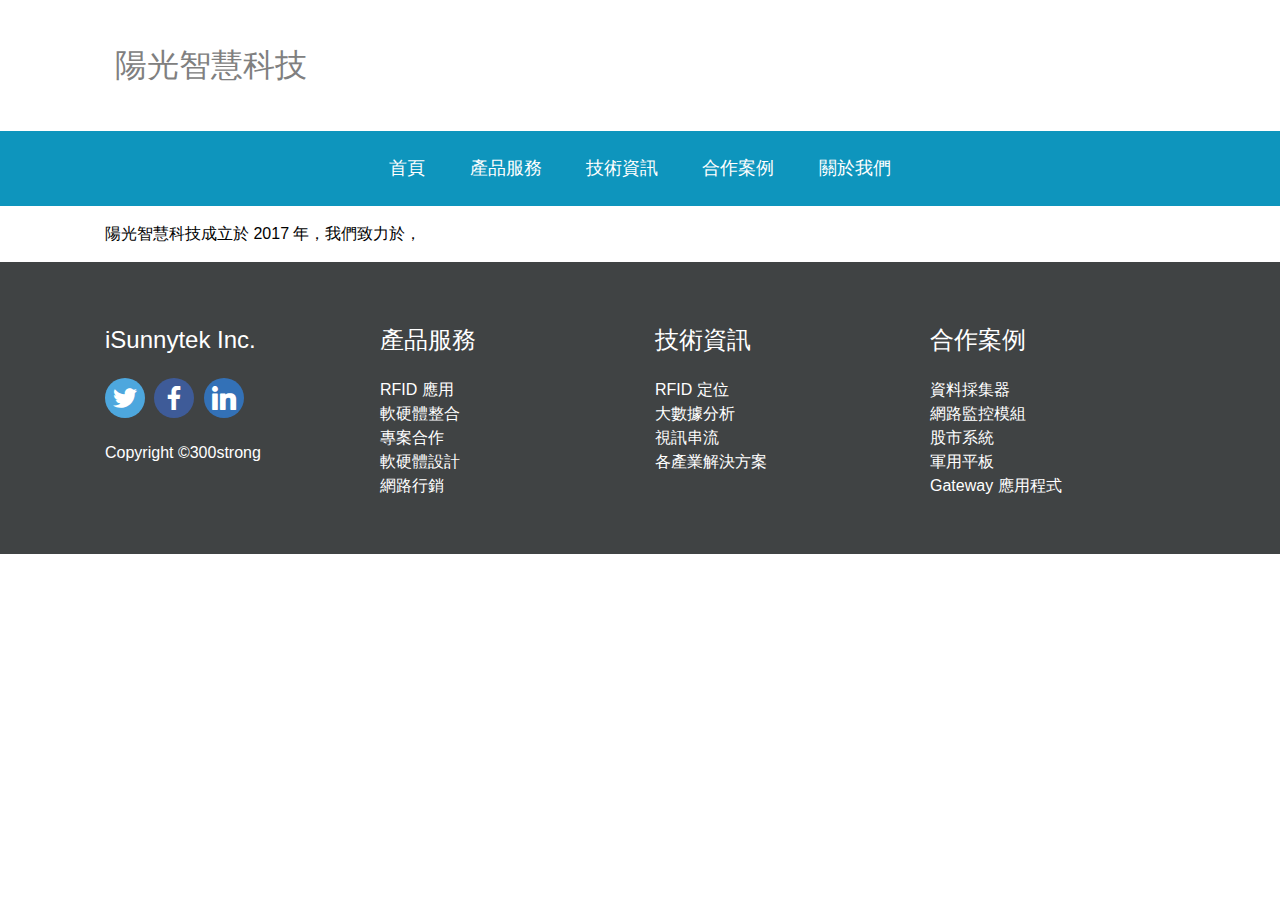
<file: intro.html>
<!DOCTYPE HTML>
<html lang="en">
<head>
    <meta charset="utf-8">
    <meta name="viewport" content="width=device-width, initial-scale=1">
    <title>陽光智慧科技</title>
    <link rel="stylesheet" href="css/normalize.css" />
    <link rel="stylesheet" href="css/style.css" />
    <script src='https://code.jquery.com/jquery-3.1.0.min.js'></script>
    <script type="text/javascript" src="js/script.js"></script>

</head>

<body>
  <header class="site-header">
    <div class="container">
	  <div class="site-logo"><h1>陽光智慧科技</h1></div>
    <div class="site-header-toggle">
      <p>Menu</p>
      <ul>
        <li>產品服務</li>
        <li>技術資訊</li>
        <li>合作案例</li>
      </ul>
    </div>
	</div>


  <div class="nav site-menu">
    <div class="container">
		    <a href="#" class="nav-link">首頁</a>
        <a href="#" class="nav-link">產品服務</a>
        <a href="#" class="nav-link">技術資訊</a>
        <a href="#" class="nav-link">合作案例</a>
        <a href="#" class="nav-link">關於我們</a>
    </div>
  </div>


  </header>


  <div class="container">
		<div class="container">
  		<div class="row">
        <p>
          陽光智慧科技成立於 2017 年，我們致力於，
        </p>
      </div>
		</div>
  </div>

  <footer class="site-footer">
    <div class="container">
		<div class="row">
		  <div class="col-md-3">
			<h2>iSunnytek Inc.</h2>
      <ul class="soc">
        <li><a class="soc-twitter" href="#"></a></li>
        <li><a class="soc-facebook" href="#"></a></li>
        <li><a class="soc-linkedin soc-icon-last" href="#"></a></li>
      </ul>
			<p>Copyright ©300strong</p>
			<!-- <p>商標及法律 隱私權政策</p> -->
		  </div>
		  <div class="col-md-3">
			<h2>產品服務</h2>
			<ul>
			  <li><a href=#>RFID 應用</a></li>
			  <li><a href=#>軟硬體整合</a></li>
			  <li><a href=#>專案合作</a></li>
			  <li><a href=#>軟硬體設計</a></li>
			  <li><a href=#>網路行銷</a></li>
			</ul>
		  </div>
		  <div class="col-md-3">
			<h2>技術資訊</h2>
			<ul>
			  <li><a href=#>RFID 定位</a></li>
			  <li><a href=#>大數據分析</a></li>
			  <li><a href=#>視訊串流</a></li>
			  <li><a href=#>各產業解決方案</a></li>
			</ul>
		  </div>
		  <div class="col-md-3">
			<h2>合作案例</h2>
			<ul>
			  <li><a href=#>資料採集器</a></li>
			  <li><a href=#>網路監控模組</a></li>
        <li><a href=#>股市系統</a></li>
        <li><a href=#>軍用平板</a></li>
        <li><a href=#>Gateway 應用程式</a></li>
			</ul>
		  </div>
		</div>
	  </div>
    </div>
  </footer>
</body>
</html>
</file>
<file: css/style.css>
@import url(_global.css);
@import url(_layout.css);
@import url(_typography.css);
@import url(_nav.css);
@import url(_button.css);
@import url(_form.css);
@import url(_media.css);
@import url(_table.css);
@import url(_grid.css);
@import url(_card.css);
@import url(_helper.css);
@import url(_theme.css);

img{
  max-width: 100%;
}

.nav .container {
	text-align: center;
}

@font-face {
    font-family: 'si';
    src: url('../iconn/socicon.eot');
    src: url('../iconn/socicon.eot?#iefix') format('embedded-opentype'),
         url('../iconn/socicon.woff') format('woff'),
         url('../iconn/socicon.ttf') format('truetype'),
         url('../iconn/socicon.svg#icomoonregular') format('svg');
    font-weight: normal;
    font-style: normal;

}

@media screen and (-webkit-min-device-pixel-ratio:0) {
    @font-face {
        font-family:si;
        src: url(PATH_TO/socicon.svg) format(svg);
    }
}

.soc {
    overflow:hidden;
    margin:0; padding:0;
    list-style:none;
}

.soc li {
    display:inline-block;
    *display:inline;
    zoom:1;
}

.soc li a {
    font-family:si!important;
    font-style:normal;
    font-weight:400;
    -webkit-font-smoothing:antialiased;
    -moz-osx-font-smoothing:grayscale;
    -webkit-box-sizing:border-box;
    -moz-box-sizing:border-box;
    -ms-box-sizing:border-box;
    -o-box-sizing:border-box;
    box-sizing:border-box;
    overflow:hidden;
    text-decoration:none;
    text-align:center;
    display:block;
    position: relative;
    z-index: 1;
    width: 40px;
    height: 40px;
    line-height: 40px;
    font-size: 24px;
    -webkit-border-radius: 20px;
    -moz-border-radius: 20px;
    border-radius: 20px;
    margin-right: 5px;
    color: #ffffff;
    background-color: none;
}

.soc-icon-last{
    margin:0 !important;
}

.soc-twitter {
    background-color: #4da7de;
}
.soc-twitter:before {
    content:'\e040';
}
.soc-facebook {
    background-color: #3e5b98;
}
.soc-facebook:before {
    content:'\e041';
}
.soc-googleplus {
    background-color: #dd4b39;
}
.soc-googleplus:before {
    content:'\e042';
}
.soc-pinterest {
    background-color: #c92619;
}
.soc-pinterest:before {
    content:'\e043';
}
.soc-linkedin {
    background-color: #3371b7;
}
.soc-linkedin:before {
    content:'\e049';
}
.soc-rss {
    background-color: #f26109;
}
.soc-rss:before {
    content:'\e00b';
}
</file>
